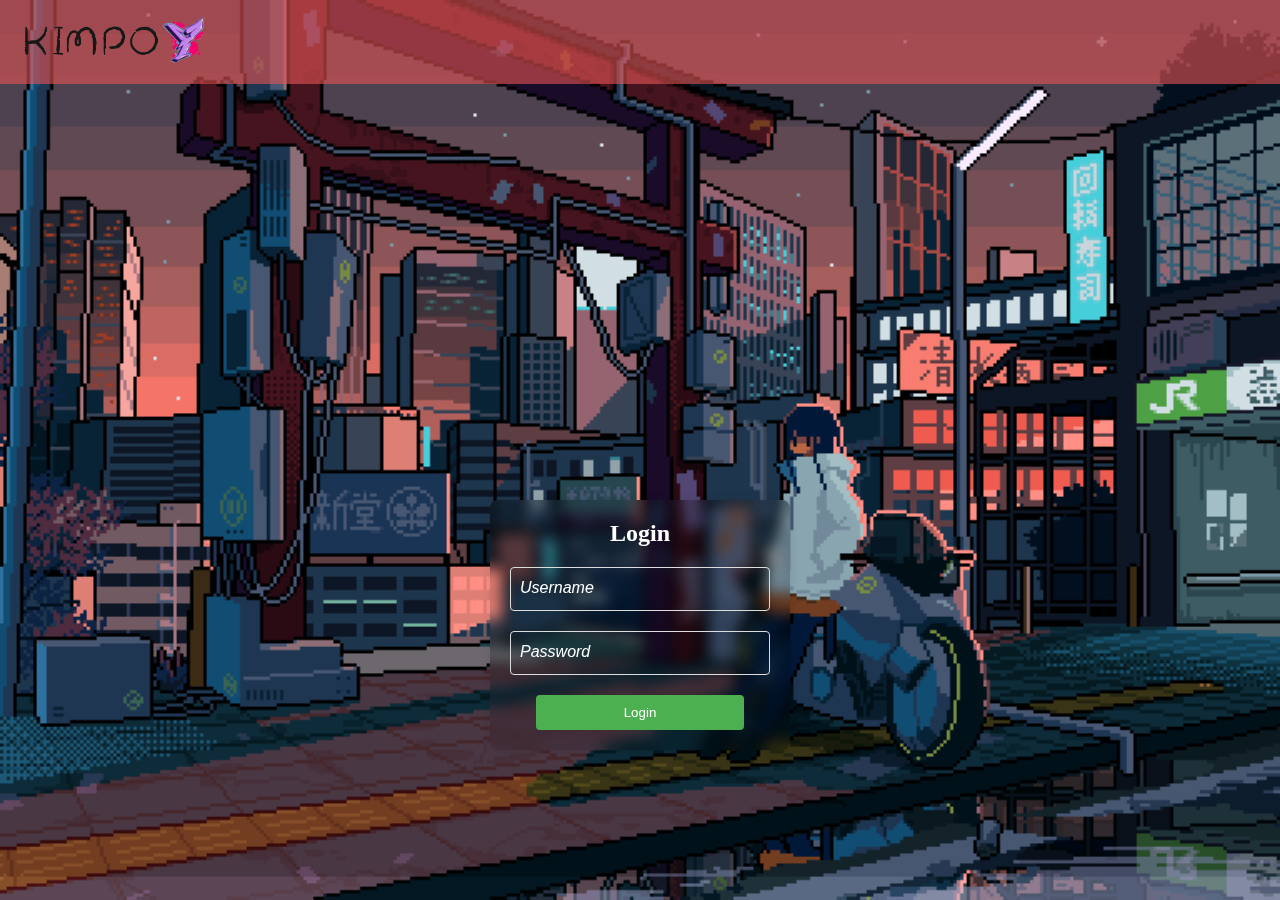
<file: index.html>
<!DOCTYPE html>
<html lang="en">
<head>
    <meta charset="UTF-8">
    <meta name="viewport" content="width=device-width, initial-scale=1.0">
    <title>Login Page</title>
    <link rel="icon" href="images/Logo.png" type="image/x-icon">
    <link rel="stylesheet" href="style css/LoginPageStyle.css">

    <style>
        /* Apply GIF background to the body */
        body {
            background: url('images/main bg.gif') no-repeat center center fixed;
            background-size: cover;
            font-family: Arial, sans-serif;
            margin: 0;
            padding: 0;
        }
    </style>
</head>
<body>
<nav class="navbar">
        <div class="navdiv">
            <div class="logo">
                <a href="#kim">
                    <img src="images/kimpo.png" alt="Kimpoy Logo">
                </a>
                <a href="#kim2">
                    <img src="images/Y.png" alt="Kimpoy Logo" style="height: 50px; width: auto;">
                </a>
            </div>
    </nav>



        <div class="login-container">
            <h2>Login</h2>
            <form id="login-form">
                <div class="input-group">
                    <input type="text" id="username" name="username" required placeholder=" ">
                    <label for="username" class="floating-label">Username</label>
                </div>
                <div class="input-group">
                    <input type="password" id="password" name="password" required placeholder=" ">
                    <label for="password" class="floating-label">Password</label>
                </div>
                <button type="submit" class="login-button">Login</button>
            </form>
        </div>
        
        <script>
            document.getElementById("login-form").addEventListener("submit", function(e) {
                e.preventDefault(); // Prevent the form from submitting normally
                // Here, you can add validation logic if needed
        
                // If login is successful, redirect to the main page
                window.location.href = "mainPage.html";
            });
        </script>
    


    </div>
</body>
</html>
</file>
<file: style css/LoginPageStyle.css>
*,
*:before,
*:after {
    padding: 0;
    margin: 0;
    box-sizing: border-box;
    text-decoration: none;
}

/* Navigation Bar Styles */
.navbar {
    background: rgba(231, 85, 85, 0.6); /* RGBA with 60% opacity for the background */
    font-family: Calibri;
    padding: 15px;
    position: fixed; /* Fixes the navbar to the top */
    top: 0;
    width: 100%;
    z-index: 1000; /* Ensures navbar is on top */
    display: flex; /* Aligns the content in the navbar horizontally */
    justify-content: space-between; /* Distributes space between logo and nav links */
    align-items: center; /* Aligns items vertically centered */
}

/* Navigation Links and Buttons */
.navbar ul {
    display: flex;
    list-style-type: none;
    margin: 0;
    padding: 0; /* Remove default padding */
}

.navbar ul li {
    margin-right: 25px;
}

.navbar ul li a {
    color: white;
    font-size: 18px;
    font-weight: bold;
    position: relative; /* Set relative position for the a tag */
}

.navbar ul li a:after {
    content: "";
    position: absolute;
    background-color: white;
    height: 3px;
    width: 0;
    left: 0;
    bottom: -2px; /* Adjust as needed to get the desired distance from the text */
    transition: width 0.3s ease; /* Add smooth transition */
}

.navbar ul li a:hover:after {
    width: 100%; /* Make the underline expand to full width */
}

/* Exclude underline animation from images in the logo */
.logo a img {
    display: inline; /* Ensure images are displayed inline without underline */
}

/* Logo Styles */
.logo {
    display: flex; /* Align images horizontally */
    align-items: center; /* Aligns items vertically centered */
}

.logo img {
    height: 50px; /* Adjust the height as needed */
    width: auto; /* Keeps the image's aspect ratio */
}

/* Adjust spacing for logo and nav items */
.navdiv {
    display: flex; 
    align-items: center;
    justify-content: space-between;
    width: 100%; /* Ensure nav div spans full width */
}



li {
    margin-right: 25px;
}

li a {
    color: white;
    font-size: 18px;
    font-weight: bold;
}

body {
    font-family: Arial, sans-serif;
    background-color: #f0f0f0;
    margin: 0;
    padding-top: 60px;
    display: flex;
    flex-direction: column;
    align-items: center;
    justify-content: flex-start;
    height: 100vh;
}

.login-container {
    background-color: #fff;
    padding: 20px;
    border-radius: 8px;
    box-shadow: 0 0 10px rgba(0, 0, 0, 0.1);
    width: 90%;
    background:transparent;
    max-width: 300px;
    text-align: center;
    margin-top: 500px;
    background: rgba(0, 0, 0, 0.10); /* RGBA with 60% opacity for the background */
    backdrop-filter: blur(7px); /* Adds a blur effect to content behind the navbar */
}

h2 {
    font-family: Georgia, 'Times New Roman', Times, serif;
    margin-bottom: 20px;
    color: #ffffff;
}

label {
    display: block;
    margin-bottom: 5px;
    color: #ffffff;
}

/* Input Group */
.input-group {
    position: relative;
    margin-bottom: 20px;
    text-align: left;
}

/* Input Fields */
input[type="text"],
input[type="password"] {
    width: 100%;
    padding: 12px 10px;
    border: 1px solid #ddd;
    border-radius: 4px;
    font-size: 16px;
    transition: border-color 0.3s, box-shadow 0.3s;
    background-color: transparent;
    outline: none;
    color: white;
}

/* Placeholder to Prevent Autofill Styles */
input::placeholder {
    color: transparent; /* Makes the placeholder invisible */
}

/* Floating Labels */
.floating-label {
    position: absolute;
    left: 10px;
    top: 12px;
    color: #ffffff;
    font-size: 16px;
    font-style: italic;
    transition: all 0.3s ease;
    pointer-events: none; /* Prevents mouse events */
}

/* Move Label Up on Focus or Text */
.input-group input:focus + .floating-label,
.input-group input:not(:placeholder-shown) + .floating-label {
    top: -15px;
    left: 5px;
    font-size: 12px;
    color: white;
    padding: 0 4px; /* Optional: Adds a small background to the label */
}

.login-button {
    width: 80%;
    padding: 10px;
    background-color: #4CAF50;
    color: white;
    border: none;
    border-radius: 4px;
    cursor: pointer;
}

.login-button:hover {
    background-color: #45a049;

}

p {
    color: #ffffff;
    margin-top: 20px;
}
</file>
